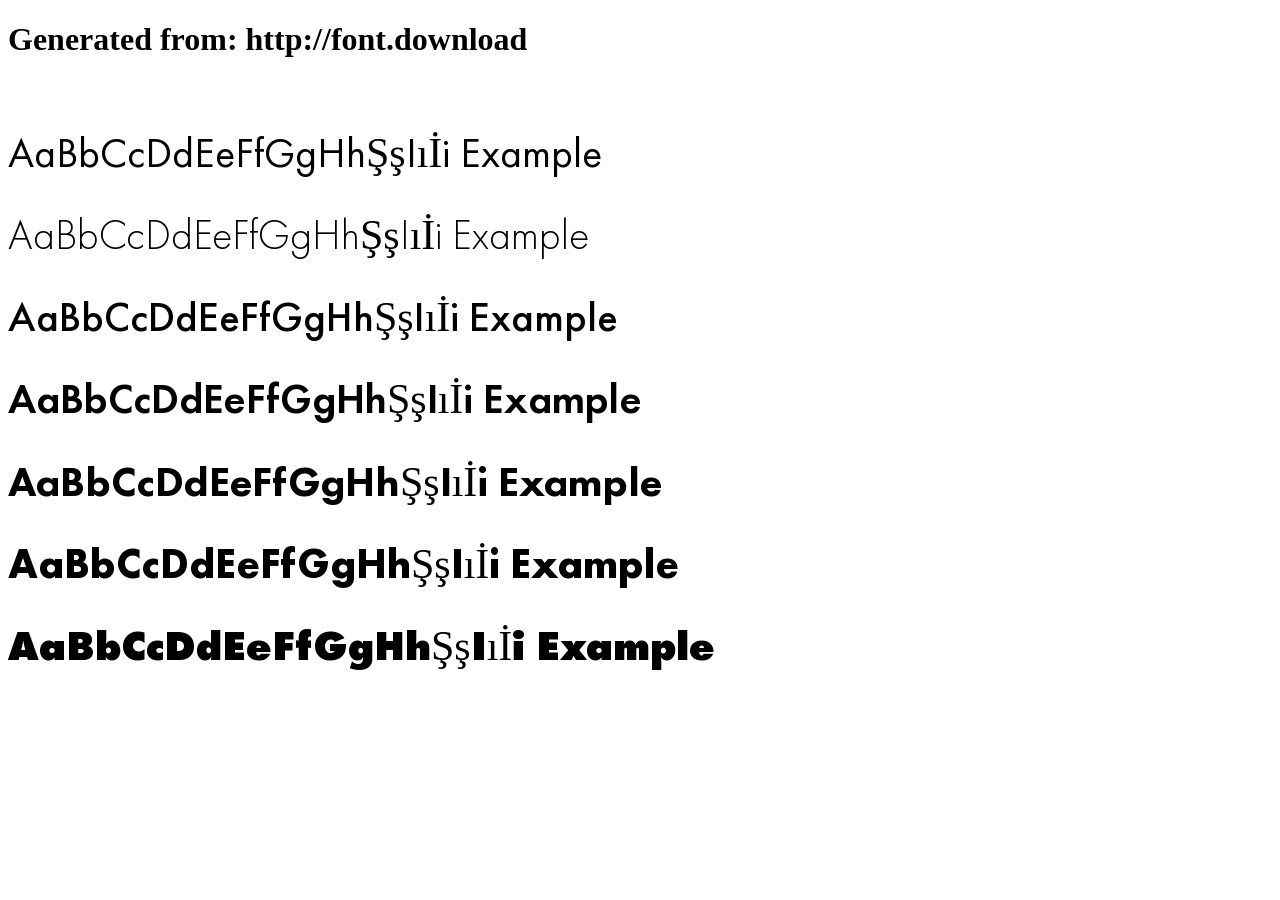
<file: public/fonts/example.html>
<!DOCTYPE html>
<html xmlns="http://www.w3.org/1999/xhtml">
<head>
    <meta http-equiv="Content-Type" content="text/html; charset=utf-8"/>
    <link rel="stylesheet" type="text/css"
          href="style.css"/>
</head>

<body>

<h1>Generated from: http://font.download</h1><br/>
<h1 style="font-family:'Futura PT Book';font-weight:normal;font-size:42px">AaBbCcDdEeFfGgHhŞşIıİi Example</h1>
<h1 style="font-family:'Futura PT Light';font-weight:normal;font-size:42px">AaBbCcDdEeFfGgHhŞşIıİi Example</h1>
<h1 style="font-family:'Futura PT Medium';font-weight:normal;font-size:42px">AaBbCcDdEeFfGgHhŞşIıİi Example</h1>
<h1 style="font-family:'Futura PT Demi';font-weight:normal;font-size:42px">AaBbCcDdEeFfGgHhŞşIıİi Example</h1>
<h1 style="font-family:'Futura PT Heavy';font-weight:normal;font-size:42px">AaBbCcDdEeFfGgHhŞşIıİi Example</h1>
<h1 style="font-family:'Futura PT Bold';font-weight:normal;font-size:42px">AaBbCcDdEeFfGgHhŞşIıİi Example</h1>
<h1 style="font-family:'Futura PT Extra Bold';font-weight:normal;font-size:42px">AaBbCcDdEeFfGgHhŞşIıİi Example</h1>


</body>
</html>
</file>
<file: public/fonts/style.css>
/* #### Generated By: http://font.download #### */

    @font-face {
    font-family: 'Futura PT Book';
    font-style: normal;
    font-weight: normal;
    src: local('Futura PT Book'), url('FuturaCyrillicBook.woff') format('woff');
    }
    

    @font-face {
    font-family: 'Futura PT Light';
    font-style: normal;
    font-weight: normal;
    src: local('Futura PT Light'), url('FuturaCyrillicLight.woff') format('woff');
    }
    

    @font-face {
    font-family: 'Futura PT Medium';
    font-style: normal;
    font-weight: normal;
    src: local('Futura PT Medium'), url('FuturaCyrillicMedium.woff') format('woff');
    }
    

    @font-face {
    font-family: 'Futura PT Demi';
    font-style: normal;
    font-weight: normal;
    src: local('Futura PT Demi'), url('FuturaCyrillicDemi.woff') format('woff');
    }
    

    @font-face {
    font-family: 'Futura PT Heavy';
    font-style: normal;
    font-weight: normal;
    src: local('Futura PT Heavy'), url('FuturaCyrillicHeavy.woff') format('woff');
    }
    

    @font-face {
    font-family: 'Futura PT Bold';
    font-style: normal;
    font-weight: normal;
    src: local('Futura PT Bold'), url('FuturaCyrillicBold.woff') format('woff');
    }
    

    @font-face {
    font-family: 'Futura PT Extra Bold';
    font-style: normal;
    font-weight: normal;
    src: local('Futura PT Extra Bold'), url('FuturaCyrillicExtraBold.woff') format('woff');
    }
</file>
